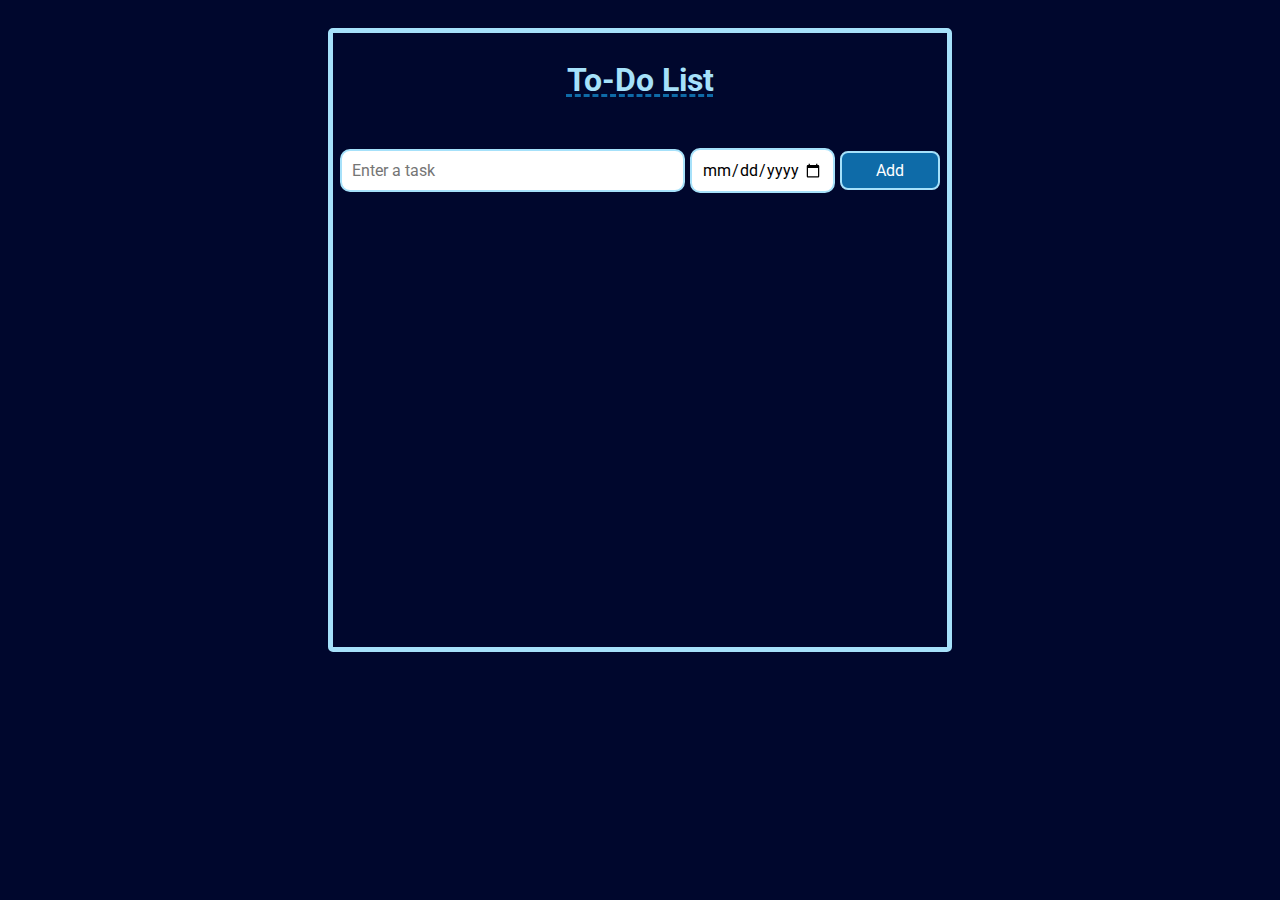
<file: Task_2_ToDo_List_App/index.html>
<!DOCTYPE html>
<html>

<head>
    <title>To-Do List App</title>

    <link rel="preconnect" href="https://fonts.googleapis.com">
    <link rel="preconnect" href="https://fonts.gstatic.com" crossorigin>
    <link rel="preconnect" href="https://fonts.googleapis.com">
    <link rel="preconnect" href="https://fonts.gstatic.com" crossorigin>
    <link
        href="https://fonts.googleapis.com/css2?family=Pixelify+Sans:wght@400;500;700&family=Roboto:ital,wght@1,300;1,500&display=swap"
        rel="stylesheet">
    <link rel="stylesheet" href="Todo.css">
    <link rel="stylesheet" href="https://cdnjs.cloudflare.com/ajax/libs/font-awesome/6.4.2/css/all.min.css"
        integrity="sha512-z3gLpd7yknf1YoNbCzqRKc4qyor8gaKU1qmn+CShxbuBusANI9QpRohGBreCFkKxLhei6S9CQXFEbbKuqLg0DA=="
        crossorigin="anonymous" referrerpolicy="no-referrer" />
    <meta name="viewport" content="width=device-width, initial-scale=1">
</head>

<body>
    <div class="container">
        <h1>To-Do List</h1>
        <div class="form">
            <input type="text" id="taskInput" placeholder="Enter a task">
            <input type="date" id="dueDateInput">
            <button onclick="addTask()">Add</button>
        </div>
        <div id="taskList"></div>
    </div>

    <script src="Todo.js"></script>
</body>

</html>
</file>
<file: Task_2_ToDo_List_App/Todo.css>
body {
    font-family: Arial, sans-serif;
    background-color: #00072D;
    color: #A6E1FA;
    font-family: 'Pixelify Sans', cursive;
    font-family: 'Roboto', sans-serif;
    padding: 20px;


}

h1 {
    text-align: center;
    text-decoration: underline dashed #0E6BA8;
}

.container {
    max-width: 600px;
    margin: 0 auto;
    height: 600px;
    border: 5px solid #A6E1FA;
    padding: 7px;
    border-radius: 5px;
}

.form {

    display: grid;
    grid-template-columns: 350px 150px 100px;
    grid-template-rows: 100px;
    justify-content: space-between;
    align-items: center;
    margin-bottom: 10px;
}



.form input[type="text"] {
    grid-column-start: 1;
    margin-right: 5px;
    padding: 10px;
    font-size: 16px;
    border-radius: 10px;
    font-family: 'Pixelify Sans', cursive;
    font-family: 'Roboto', sans-serif;
    border: 2px solid #A6E1FA;

}

.form input[type="date"] {
    grid-column-start: 2;
    margin-right: 5px;
    padding: 10px;
    font-size: 16px;
    font-family: 'Pixelify Sans', cursive;
    font-family: 'Roboto', sans-serif;
    border-radius: 10px;
    border: 2px solid #A6E1FA;
}

.form button {

    grid-column-start: 3;
    padding: 8px 21px;
    font-size: 16px;

    font-family: 'Pixelify Sans', cursive;
    font-family: 'Roboto', sans-serif;
    background-color: #0e6ba8;
    border-radius: 8px;
    border: 2px solid #A6E1FA;
    color: white;
    cursor: pointer;


}

.card {
    margin-top: 20px;
    padding: 10px;
    background-color: #0A2472;
    color: white;
    display: flex;
    align-items: center;
    font-family: 'Pixelify Sans', cursive;
    font-family: 'Roboto', sans-serif;
    font-weight: 500;
    justify-content: space-between;
    border: 2px solid #A6E1FA;
    border-radius: 5px;
}

.card.completed {
    background-color: #4CAF50;
}

.card.overdue {
    background-color: #0E6BA8;
}

.card.not-completed {
    background-color: #0A2472;

}

.task-checkbox {
    margin-right: 10px;

}

.delete-button {
    background-color: transparent;
    border: none;
    cursor: pointer;
    outline: none;
}

.delete-button-icon {
    color: white;
    font-size: 16px;
}

.card.warning {
    background-color: #0E6BA8;
}



.form button:hover {

    background-color: aliceblue;
    color: #0E6BA8;
    font-weight: bold;
    text-decoration: 3px underline #0A2472;
    box-shadow: 1px 2px 2px #A6E1FA;
}



@media screen and (max-width: 700px) {

    .input[type="date"] {
        font-size: xx-small;

    }

    .form {
        grid-template-columns: 250px 150px 100px;
        margin-bottom: 10px;
    }
}


@media screen and (max-width: 500px) {

    .input[type="date"] {
        font-size: xx-small;

    }

    .form {
        grid-template-columns: 200px 80px 70px;
        margin-bottom: 10px;
    }
}
</file>
